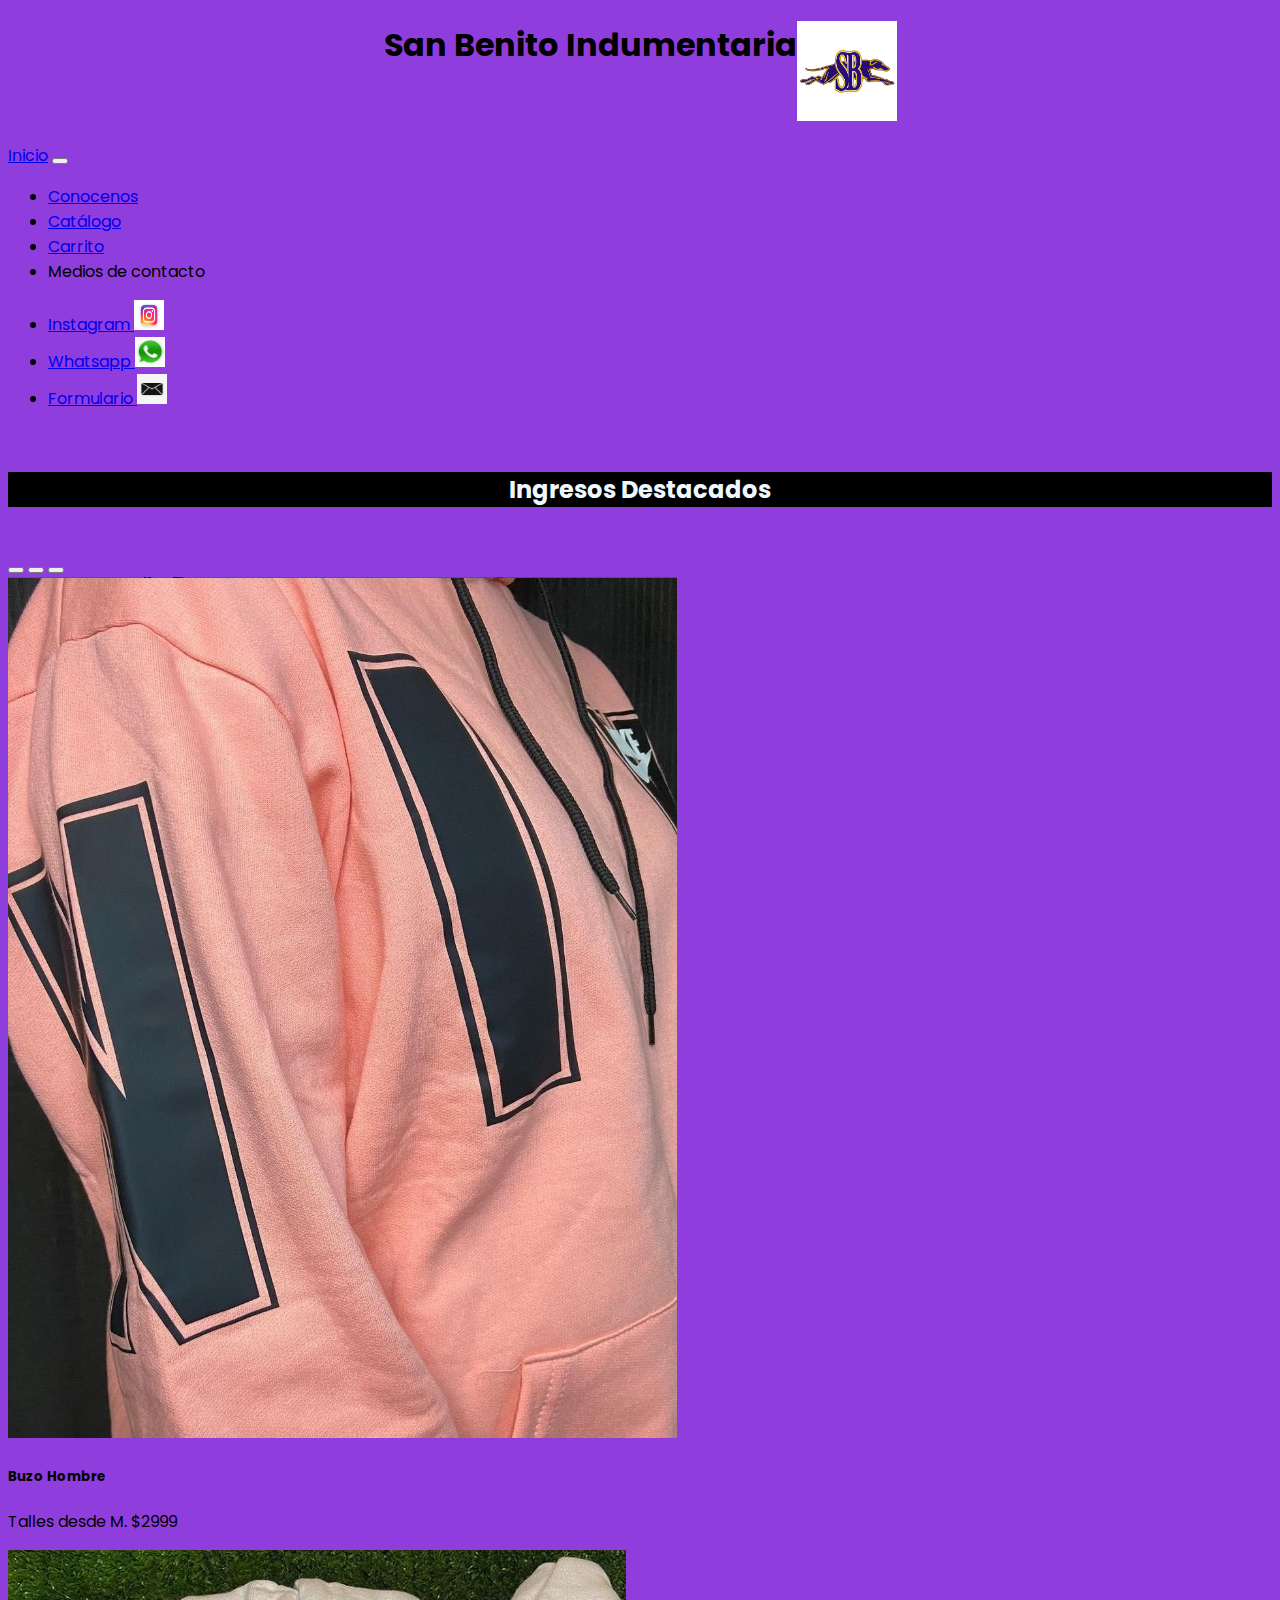
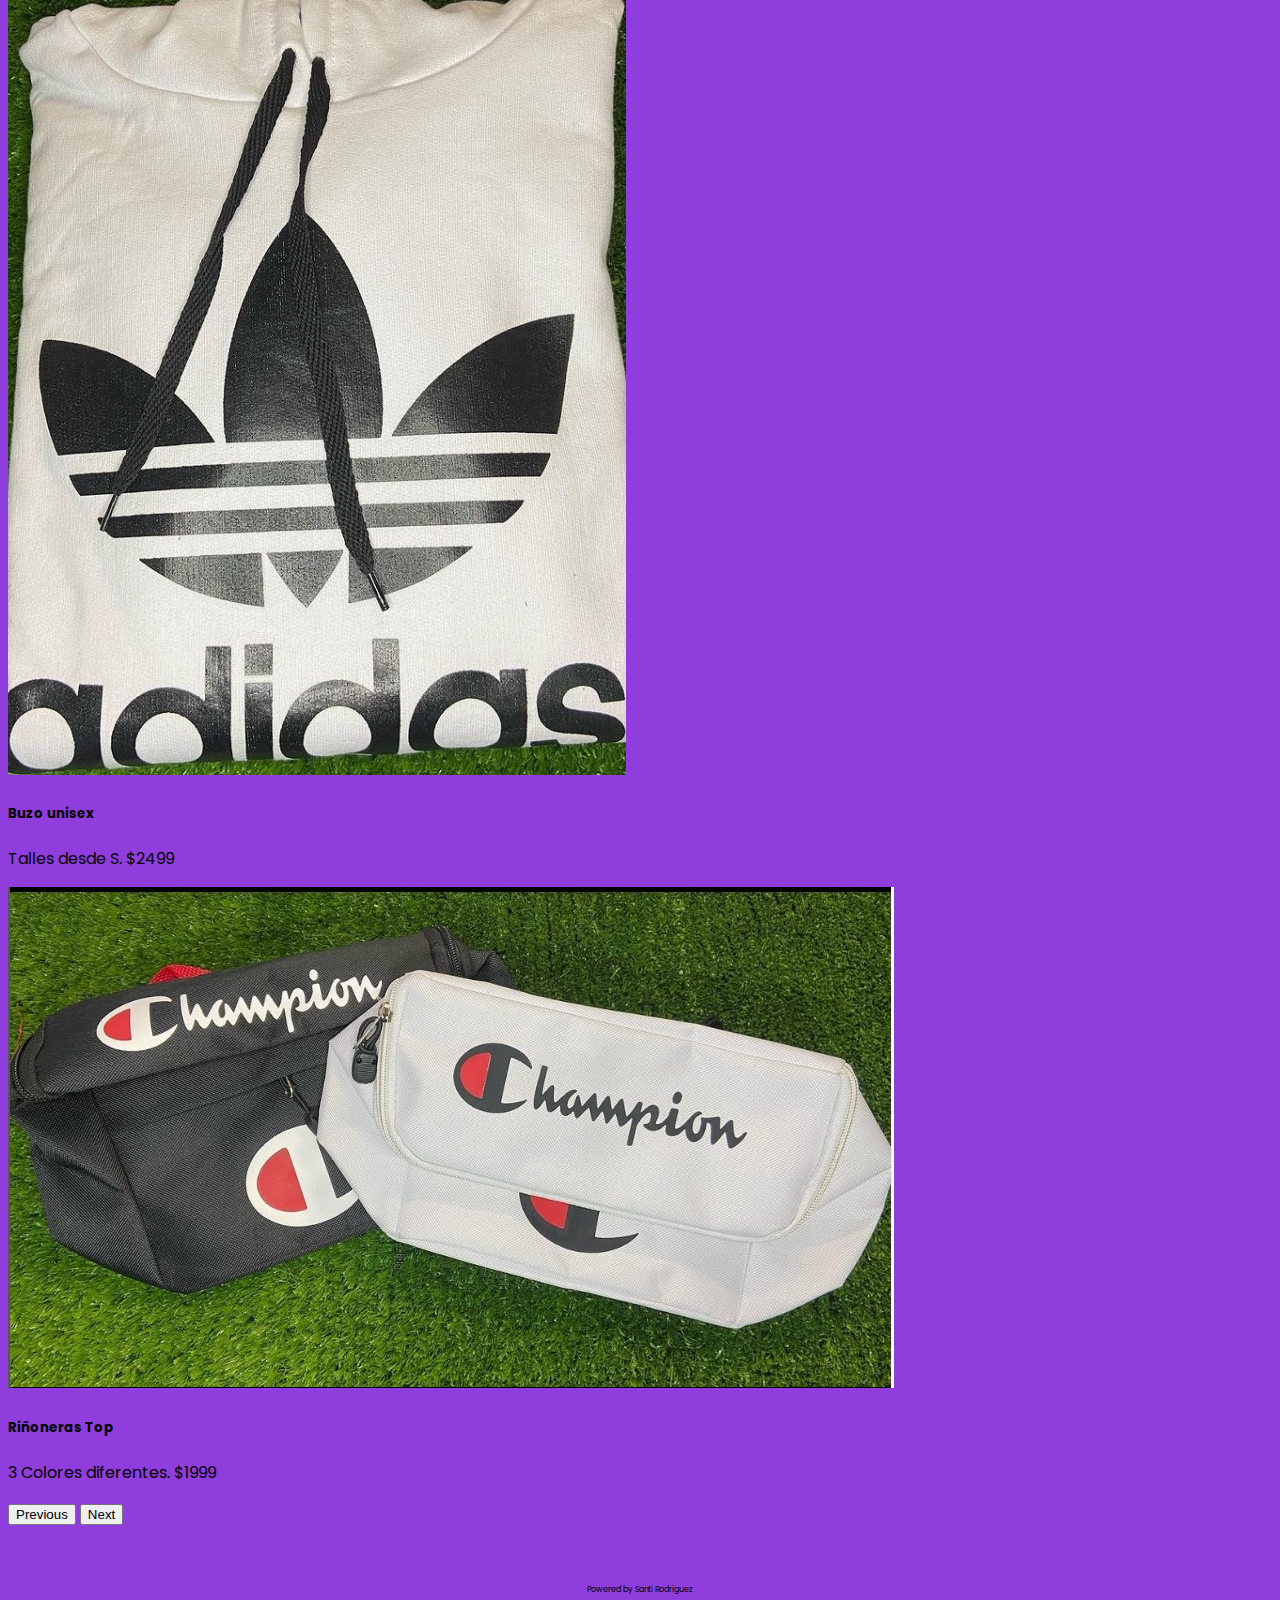
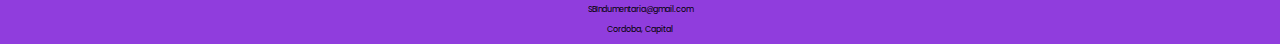
<file: index.html>
<!DOCTYPE html>
<html lang="en">
<head>
    <meta charset="UTF-8">
    <meta http-equiv="X-UA-Compatible" content="IE=edge">
    <meta name="viewport" content="width=device-width, initial-scale=1.0">
    <!-- CSS only -->
    <link href="https://cdn.jsdelivr.net/npm/bootstrap@5.2.0-beta1/dist/css/bootstrap.min.css" rel="stylesheet" integrity="sha384-0evHe/X+R7YkIZDRvuzKMRqM+OrBnVFBL6DOitfPri4tjfHxaWutUpFmBp4vmVor" crossorigin="anonymous">
    <!-- CSS personalizado -->
    <link rel="stylesheet" href="style.css">
    <title>San Benito Indumentaria</title>
</head>
<body class="Fondo_pantalla">
    <!--Comienza el header-->
    <header>
        <div class="container">
            <h1 class="Titulo__principal">
            San Benito Indumentaria
                <img src="./Img/Logo_1.jpeg" alt="LogoHeader" class="LogoHeader">
            </h1>
            <nav class="navbar navbar-expand-lg navbar-light bg-primary bg-gradient fw-bold">
                <div class="container-fluid">
                    <a class="navbar-brand" href="./index.html">Inicio</a>
                    <button class="navbar-toggler" type="button" data-bs-toggle="collapse" data-bs-target="#navbarNavDropdown" aria-controls="navbarNavDropdown" aria-expanded="false" aria-label="Toggle navigation">
                        <span class="navbar-toggler-icon"></span>
                    </button>
                    <div class="collapse navbar-collapse" id="navbarNavDropdown">
                        <ul class="navbar-nav">
                            <li class="nav-item">
                                <a class="nav-link active" aria-current="page" href="./Pagina/Nosotros.html">Conocenos</a>
                            </li>
                            <li class="nav-item">
                                <a class="nav-link" href="./Pagina/Catalogo.html">Catálogo</a>
                            </li>
                            <li class="nav-item">
                                <a class="nav-link" href="./Pagina/Carrito.html">Carrito</a>
                            </li>
                            <li class="nav-item dropdown">
                            <a class="nav-link dropdown-toggle" id="navbarDropdownMenuLink" role="button" data-bs-toggle="dropdown" aria-expanded="false"> Medios de contacto</a>
                        </ul>
                            <ul class="dropdown-menu" aria-labelledby="navbarDropdownMenuLink">
                                <li><a class="dropdown-item" href="https://www.instagram.com/sanbenito.ind/" target="_blank">Instagram <img src="./Img/Logo_instagram.jpg" alt="Insta" class="img_redes"></a></li>
                                <li><a class="dropdown-item" href="https://chat.whatsapp.com/K0ovYGRBgEeAkn2EXuF6Uh" target="_blank">Whatsapp <img src="./Img/logo_whatsapp.JPG" alt="Whatsapp" class="img_redes"></a></li>
                                <li><a class="dropdown-item" href="./Pagina/Contacto.html">Formulario <img src="/Img/Logo_Correo.jpg" alt="Formulario" class="img_redes"></a></li>
                            </ul>
                    </div>
                </div>
            </nav>
        </div>
    </header>
    <!-- Fin de header -->
    <br>
    <!-- Comienza el Main -->
    <main class="container">
        <h2 class="Subtitulos__main">
            Ingresos Destacados
        </h2>
        <br>
        <div id="carouselExampleCaptions" class="carousel slide" data-bs-ride="false">
            <div class="carousel-indicators">
              <button type="button" data-bs-target="#carouselExampleCaptions" data-bs-slide-to="0" class="active" aria-current="true" aria-label="Slide 1"></button>
              <button type="button" data-bs-target="#carouselExampleCaptions" data-bs-slide-to="1" aria-label="Slide 2"></button>
              <button type="button" data-bs-target="#carouselExampleCaptions" data-bs-slide-to="2" aria-label="Slide 3"></button>
            </div>
            <div class="carousel-inner">
              <div class="carousel-item active">
                <img src="./Img/Buzo_1.jpg" class="d-block w-100 h-100" alt="Buzo">
                <div class="carousel-caption d-none d-md-block">
                  <h5>Buzo Hombre </h5>
                  <p>Talles desde M. $2999</p>
                </div>
              </div>
              <div class="carousel-item">
                <img src="./Img/Buzo_2.jpg" class="d-block w-100 h-100" alt="Buzo">
                <div class="carousel-caption d-none d-md-block">
                  <h5>Buzo unisex</h5>
                  <p>Talles desde S. $2499</p>
                </div>
              </div>
              <div class="carousel-item">
                <img src="./Img/Rinionera_1.jpg" class="d-block w-100 h-100" alt="Rinionera">
                <div class="carousel-caption d-none d-md-block">
                  <h5>Riñoneras Top</h5>
                  <p>3 Colores diferentes. $1999</p>
                </div>
              </div>
            </div>
            <button class="carousel-control-prev" type="button" data-bs-target="#carouselExampleCaptions" data-bs-slide="prev">
              <span class="carousel-control-prev-icon" aria-hidden="true"></span>
              <span class="visually-hidden">Previous</span>
            </button>
            <button class="carousel-control-next" type="button" data-bs-target="#carouselExampleCaptions" data-bs-slide="next">
              <span class="carousel-control-next-icon" aria-hidden="true"></span>
              <span class="visually-hidden">Next</span>
            </button>
          </div>
    </main>
    <!-- Termina el Main -->

    <!-- Comienza footer -->
    <footer>
        <br><br>
        <div class="container pt-10 bg-black text-light fw-bold pb-2">
            <p class="footer">Powered by Santi Rodriguez</p>
            <p class="footer">SBIndumentaria@gmail.com</p>
            <p class="footer">Cordoba, Capital</p>
        </div>
    </footer>
    <!-- Termina Footer -->
    <!-- JavaScript Bundle with Popper -->
    <script src="https://cdn.jsdelivr.net/npm/bootstrap@5.2.0-beta1/dist/js/bootstrap.bundle.min.js" integrity="sha384-pprn3073KE6tl6bjs2QrFaJGz5/SUsLqktiwsUTF55Jfv3qYSDhgCecCxMW52nD2" crossorigin="anonymous">
    </script>
</body>
</html>
</file>
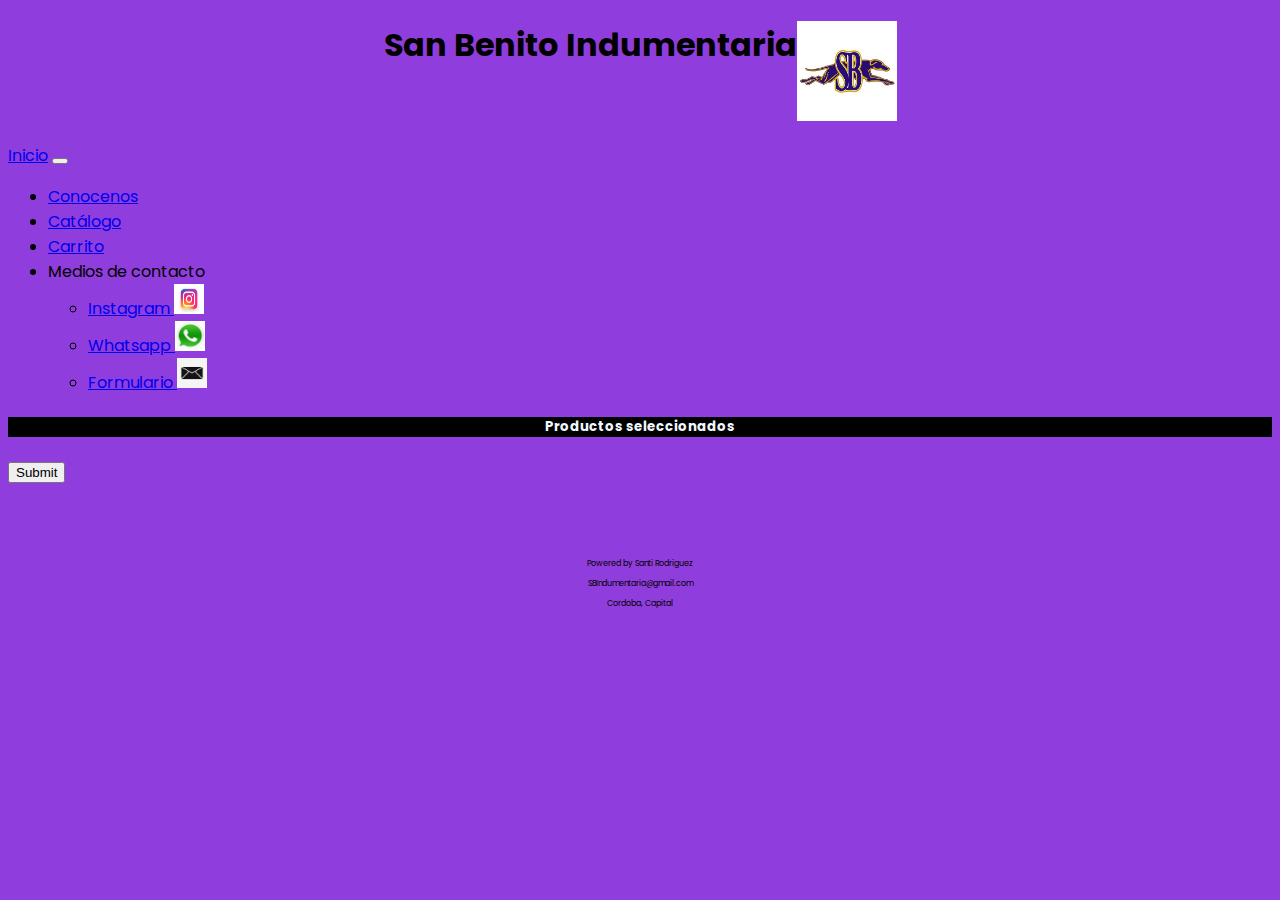
<file: Pagina/Carrito.html>
<!DOCTYPE html>
<html lang="en">
<head>
    <meta charset="UTF-8">
    <meta http-equiv="X-UA-Compatible" content="IE=edge">
    <meta name="viewport" content="width=device-width, initial-scale=1.0">
    <!-- CSS only -->
    <link href="https://cdn.jsdelivr.net/npm/bootstrap@5.2.0-beta1/dist/css/bootstrap.min.css" rel="stylesheet" integrity="sha384-0evHe/X+R7YkIZDRvuzKMRqM+OrBnVFBL6DOitfPri4tjfHxaWutUpFmBp4vmVor" crossorigin="anonymous">
    <!-- CSS personalizado -->
    <link rel="stylesheet" href="../style.css">    
    <title>Carrito</title>
</head>
<body class="Fondo_pantalla">
<!--Comienza el header-->
    <header>
        <div class="container">
            <h1 class="Titulo__principal">
                San Benito Indumentaria
                <img src="../Img/Logo_1.jpeg" alt="LogoHeader" class="LogoHeader">
            </h1>
            <nav class="navbar navbar-expand-lg navbar-light bg-primary bg-gradient fw-bold">
                <div class="container-fluid">
                    <a class="navbar-brand" href="../index.html">Inicio</a>
                    <button class="navbar-toggler" type="button" data-bs-toggle="collapse" data-bs-target="#navbarNavDropdown" aria-controls="navbarNavDropdown" aria-expanded="false" aria-label="Toggle navigation">
                        <span class="navbar-toggler-icon"></span>
                    </button>
                    <div class="collapse navbar-collapse" id="navbarNavDropdown">
                        <ul class="navbar-nav">
                        <li class="nav-item">
                            <a class="nav-link active" aria-current="page" href="../Pagina/Nosotros.html">Conocenos</a>
                        </li>
                        <li class="nav-item">
                            <a class="nav-link" href="../Pagina/Catalogo.html">Catálogo</a>
                        </li>
                        <li class="nav-item">
                            <a class="nav-link" href="../Pagina/Carrito.html">Carrito</a>
                        </li>
                        <li class="nav-item dropdown">
                            <a class="nav-link dropdown-toggle" id="navbarDropdownMenuLink" role="button" data-bs-toggle="dropdown" aria-expanded="false">
                            Medios de contacto
                            </a>
                            <ul class="dropdown-menu" aria-labelledby="navbarDropdownMenuLink">
                            <li><a class="dropdown-item" href="https://www.instagram.com/sanbenito.ind/" target="_blank">Instagram <img src="../Img/Logo_instagram.jpg" alt="Insta" class="img_redes"></a></li>
                            <li><a class="dropdown-item" href="https://chat.whatsapp.com/K0ovYGRBgEeAkn2EXuF6Uh" target="_blank">Whatsapp <img src="../Img/logo_whatsapp.JPG" alt="Whatsapp" class="img_redes"></a></li>
                            <li><a class="dropdown-item" href="../Pagina/Contacto.html">Formulario <img src="/Img/Logo_Correo.jpg" alt="Formulario" class="img_redes"></a></li>
                            </ul>
                        </li>
                        </ul>
                    </div>
                </div>
            </nav>
        </div>
    </header>
    <main class="container">
    <h5 class= " Subtitulos__main">
        Productos seleccionados
    </h5>
    <div>
        <p>
            <input type="submit" id="">
        </p>
    </div>   
    </main>
    <footer>
        <br><br>
        <div class="container pt-10 bg-black text-light fw-bold pb-2">
            <p class="footer">Powered by Santi Rodriguez</p>
            <p class="footer">SBIndumentaria@gmail.com</p>
            <p class="footer">Cordoba, Capital</p>
        </div> 
    </footer>
        <!-- JavaScript Bundle with Popper -->
        <script src="https://cdn.jsdelivr.net/npm/bootstrap@5.2.0-beta1/dist/js/bootstrap.bundle.min.js" integrity="sha384-pprn3073KE6tl6bjs2QrFaJGz5/SUsLqktiwsUTF55Jfv3qYSDhgCecCxMW52nD2" crossorigin="anonymous">
        </script>
</body>
</html>
</file>
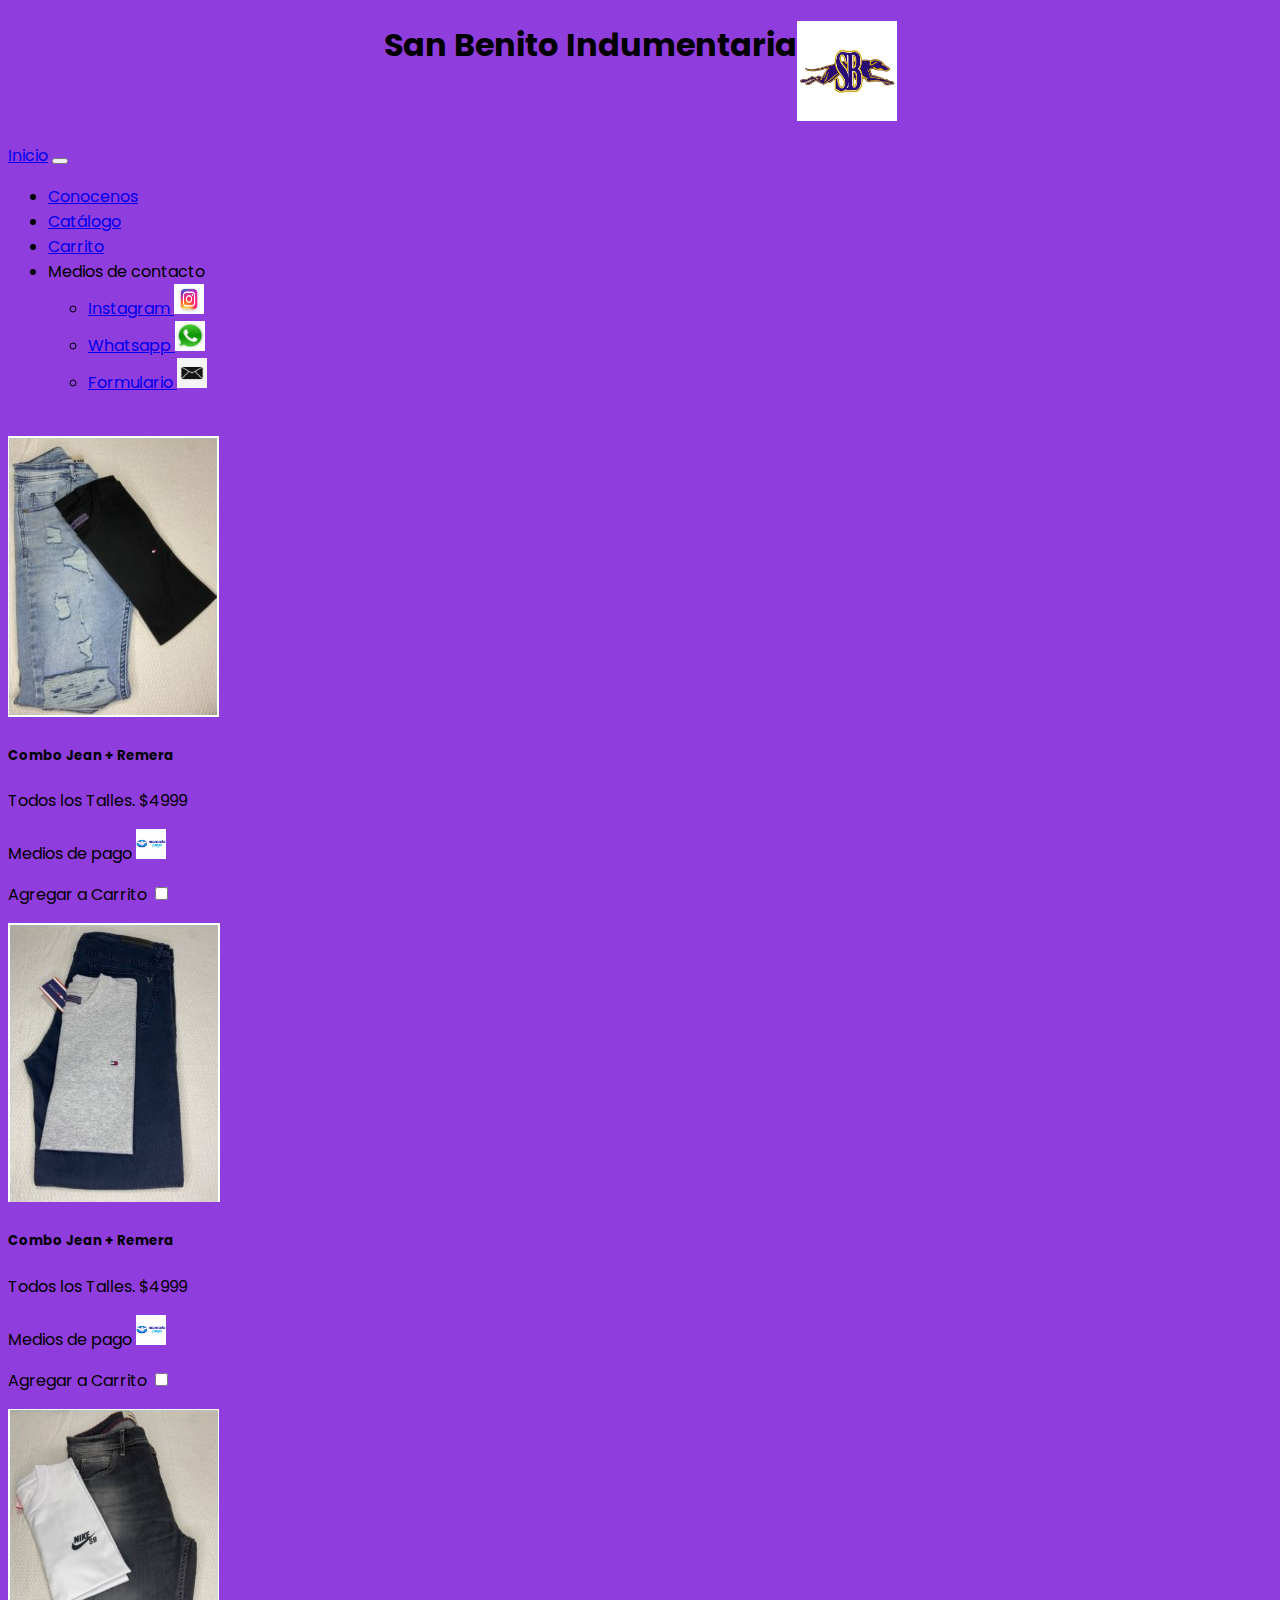
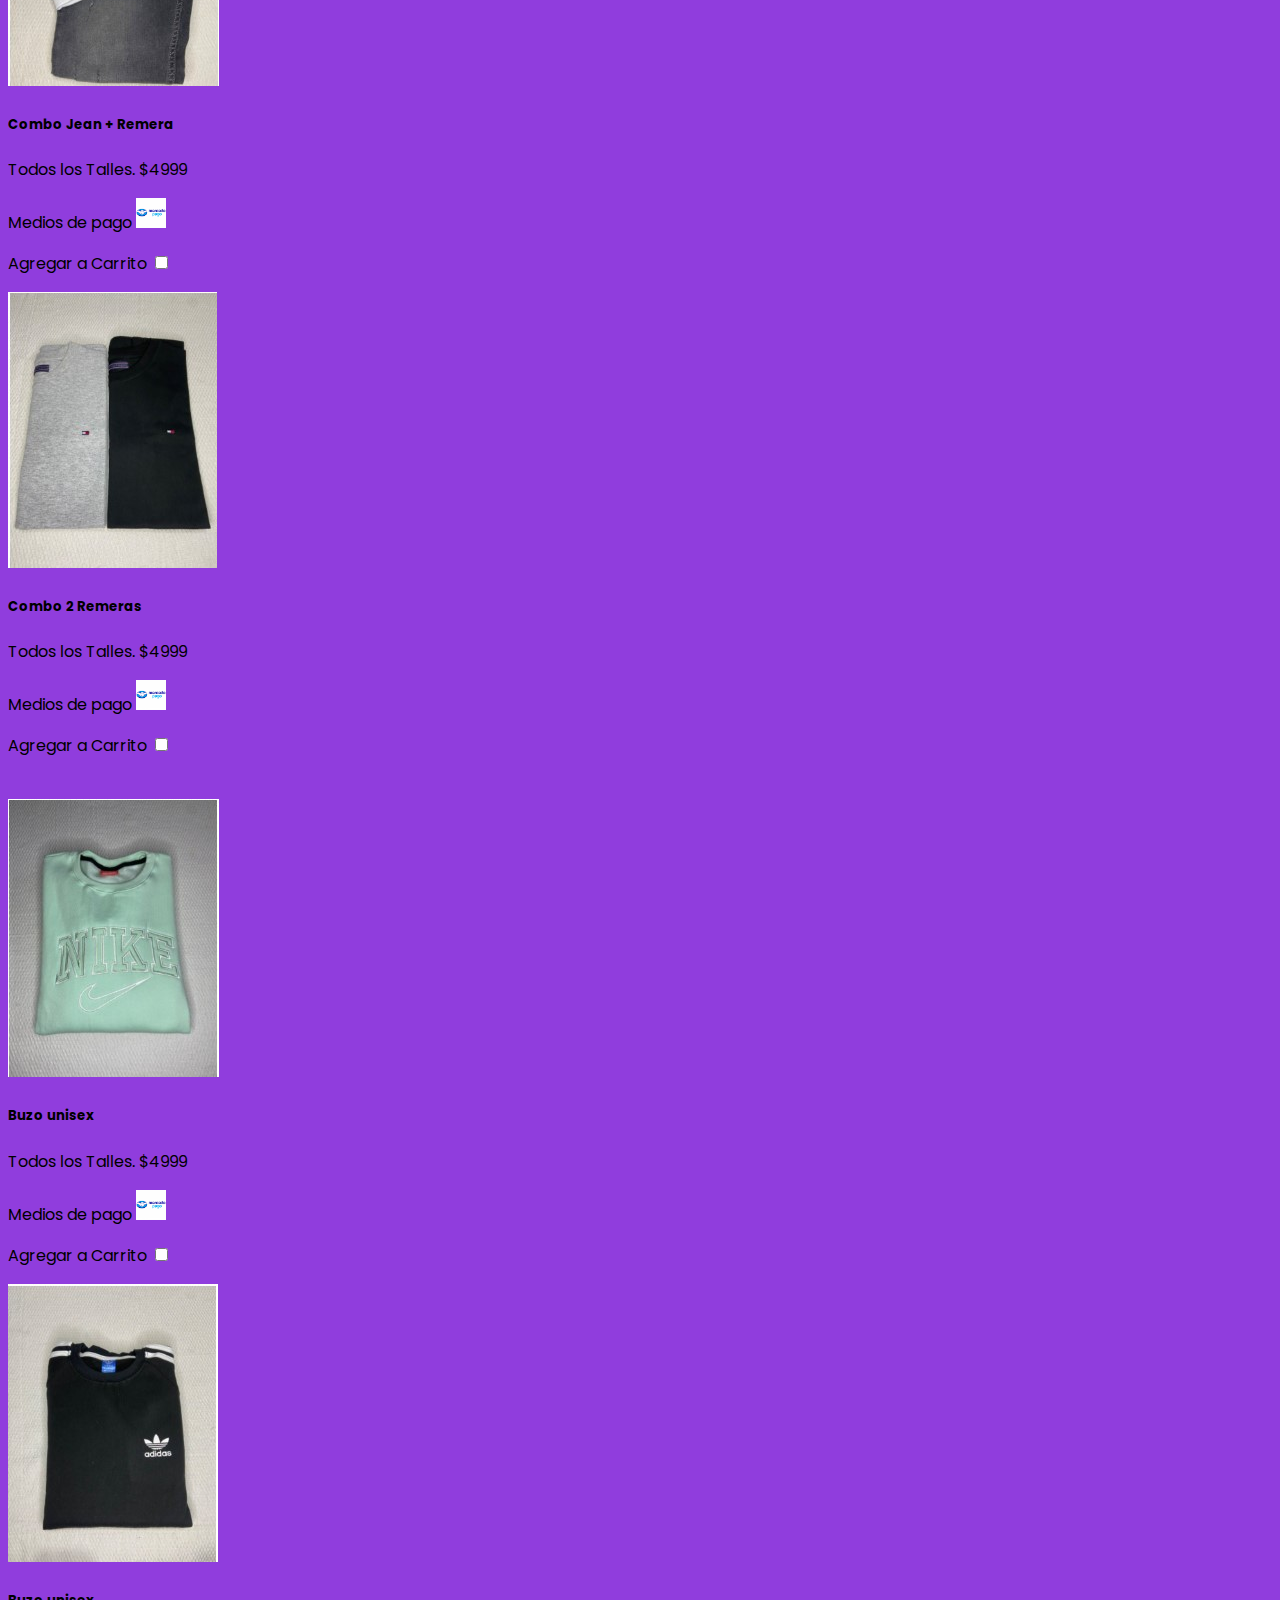
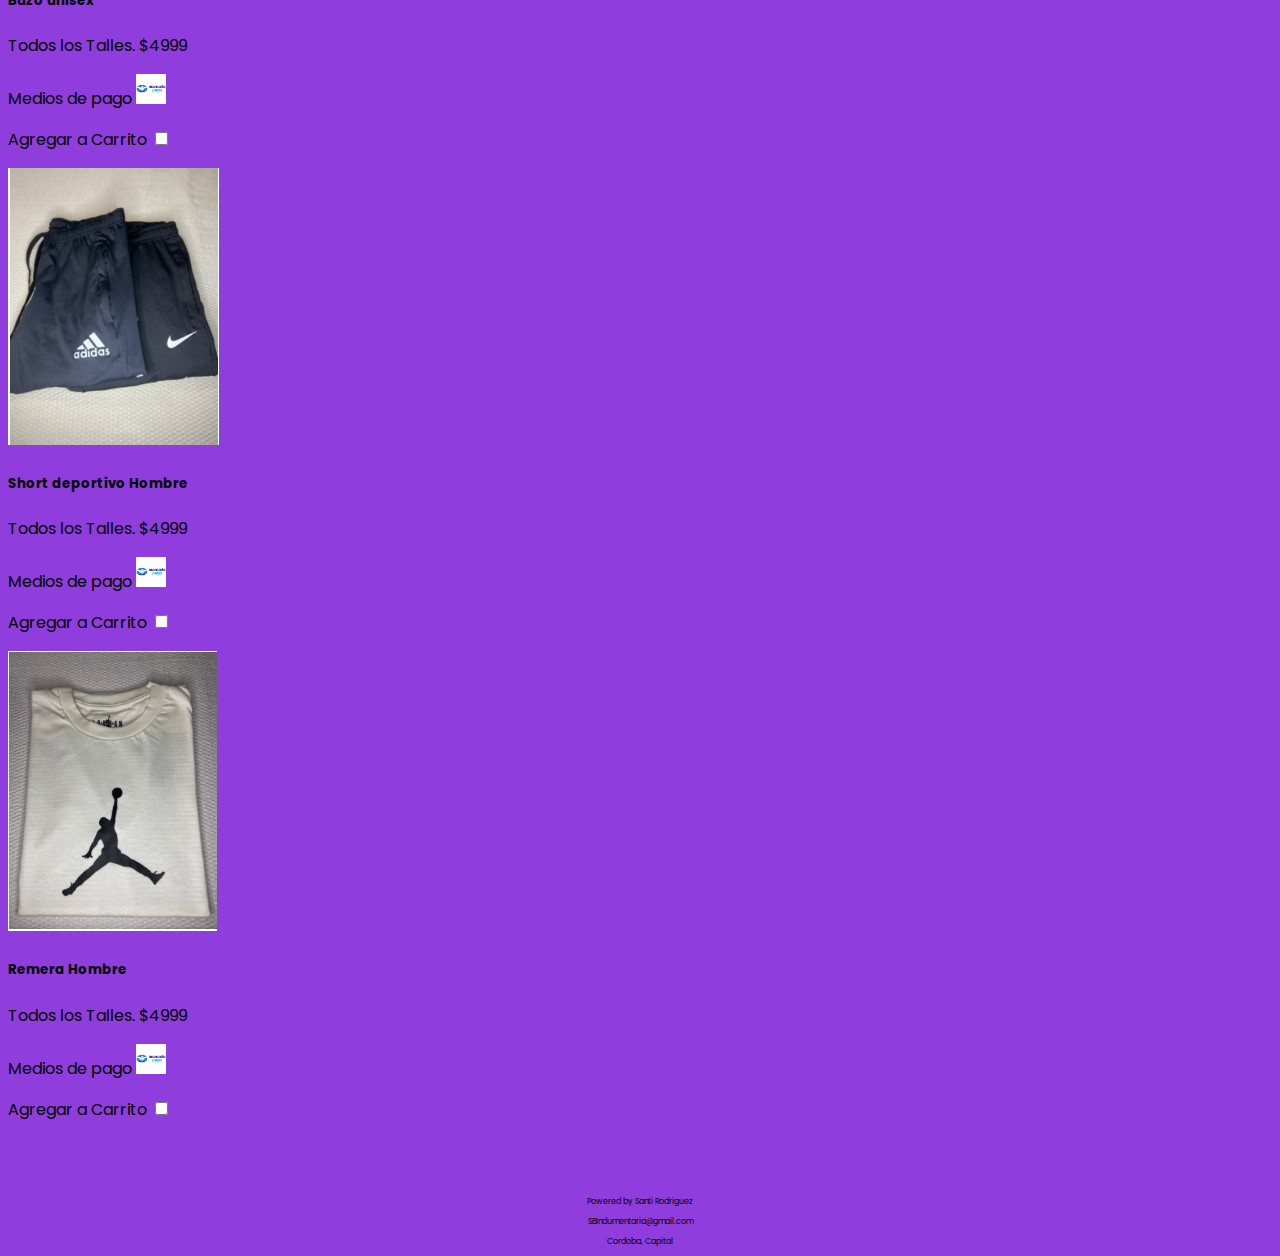
<file: Pagina/Catalogo.html>
<!DOCTYPE html>
<html lang="en">
<head>
    <meta charset="UTF-8">
    <meta http-equiv="X-UA-Compatible" content="IE=edge">
    <meta name="viewport" content="width=device-width, initial-scale=1.0">
    <!-- CSS only -->
    <link href="https://cdn.jsdelivr.net/npm/bootstrap@5.2.0-beta1/dist/css/bootstrap.min.css" rel="stylesheet" integrity="sha384-0evHe/X+R7YkIZDRvuzKMRqM+OrBnVFBL6DOitfPri4tjfHxaWutUpFmBp4vmVor" crossorigin="anonymous">
    <!-- CSS personalizado -->
    <link rel="stylesheet" href="../style.css">    
    <title>Catalogo</title>
</head>
<body class="Fondo_pantalla">
<!--Comienza el header-->
    <header>
        <div class="container">
            <h1 class="Titulo__principal">
                San Benito Indumentaria
                <img src="../Img/Logo_1.jpeg" alt="LogoHeader" class="LogoHeader">
            </h1>
            <nav class="navbar navbar-expand-lg navbar-light bg-primary bg-gradient fw-bold">
                <div class="container-fluid">
                    <a class="navbar-brand" href="../index.html">Inicio</a>
                      <button class="navbar-toggler" type="button" data-bs-toggle="collapse" data-bs-target="#navbarNavDropdown" aria-controls="navbarNavDropdown" aria-expanded="false" aria-label="Toggle navigation">
                        <span class="navbar-toggler-icon"></span>
                      </button>
                    <div class="collapse navbar-collapse" id="navbarNavDropdown">
                        <ul class="navbar-nav">
                          <li class="nav-item">
                            <a class="nav-link active" aria-current="page" href="../Pagina/Nosotros.html">Conocenos</a>
                          </li>
                          <li class="nav-item">
                            <a class="nav-link" href="../Pagina/Catalogo.html">Catálogo</a>
                          </li>
                          <li class="nav-item">
                            <a class="nav-link" href="../Pagina/Carrito.html">Carrito</a>
                          </li>
                          <li class="nav-item dropdown">
                            <a class="nav-link dropdown-toggle" id="navbarDropdownMenuLink" role="button" data-bs-toggle="dropdown" aria-expanded="false">
                              Medios de contacto
                            </a>
                            <ul class="dropdown-menu" aria-labelledby="navbarDropdownMenuLink">
                              <li><a class="dropdown-item" href="https://www.instagram.com/sanbenito.ind/" target="_blank">Instagram <img src="../Img/Logo_instagram.jpg" alt="Insta" class="img_redes"></a></li>
                              <li><a class="dropdown-item" href="https://chat.whatsapp.com/K0ovYGRBgEeAkn2EXuF6Uh" target="_blank">Whatsapp <img src="../Img/logo_whatsapp.JPG" alt="Whatsapp" class="img_redes"></a></li>
                              <li><a class="dropdown-item" href="../Pagina/Contacto.html">Formulario <img src="/Img/Logo_Correo.jpg" alt="Formulario" class="img_redes"></a></li>
                            </ul>
                          </li>
                        </ul>
                    </div>
                </div>
            </nav>
        </div>
            </header>
        <main>
            <br>
            <div class="container">
            <div class="row row-cols-1 row-cols-md-2 g-4">
                <div class="col">
                  <div class="card bg-black text-light fw-bold">
                    <img src="../Img/Combo_3.jpg" class="card-img-top h-25 w-25" alt="...">
                    <div class="card-body">
                      <h5 class="card-title">Combo Jean + Remera</h5>
                      <p class="card-text"> Todos los Talles. $4999</p>
                      <p class="card-text">Medios de pago <img class="img_redes" src="../Img/Logo_mercadopago.png" alt=""></p>
                      <p>Agregar a Carrito <input type="checkbox"> </p>
                    </div>
                  </div>
                </div>
                <div class="col">
                  <div class="card bg-black text-light fw-bold">
                    <img src="../Img/Combo_1.jpg" class="card-img-top h-25 w-25" alt="...">
                    <div class="card-body">
                      <h5 class="card-title">Combo Jean + Remera</h5>
                      <p class="card-text"> Todos los Talles. $4999</p>
                      <p class="card-text">Medios de pago <img class="img_redes" src="../Img/Logo_mercadopago.png" alt=""></p>
                      <p>Agregar a Carrito <input type="checkbox"> </p>
                    </div>
                  </div>
                </div>
                <div class="col">
                  <div class="card bg-black text-light fw-bold">
                    <img src="../Img/Combo_2.jpg" class="card-img-top h-25 w-25" alt="...">
                    <div class="card-body">
                      <h5 class="card-title">Combo Jean + Remera </h5>
                      <p class="card-text"> Todos los Talles. $4999</p>
                      <p class="card-text">Medios de pago <img class="img_redes" src="../Img/Logo_mercadopago.png" alt=""></p>
                      <p>Agregar a Carrito <input type="checkbox"> </p>
                    </div>
                  </div>
                </div>
                <div class="col">
                  <div class="card bg-black text-light fw-bold">
                    <img src="../Img/Combo_4.jpg" class="card-img-top h-25 w-25" alt="...">
                    <div class="card-body">
                      <h5 class="card-title">Combo 2 Remeras</h5>
                        <p class="card-text"> Todos los Talles. $4999</p>
                      <p class="card-text">Medios de pago <img class="img_redes" src="../Img/Logo_mercadopago.png" alt=""></p>
                      <p>Agregar a Carrito <input type="checkbox"> </p>
                    </div>
                  </div>
                </div>
              </div>
              <br>
              <div class="row row-cols-1 row-cols-md-2 g-4">
                <div class="col">
                  <div class="card bg-black text-light fw-bold">
                    <img src="../Img/Buzo_3.jpg" class="card-img-top h-25 w-25" alt="...">
                    <div class="card-body">
                      <h5 class="card-title">Buzo unisex</h5>
                        <p class="card-text"> Todos los Talles. $4999</p>
                      <p class="card-text">Medios de pago <img class="img_redes" src="../Img/Logo_mercadopago.png" alt=""></p>
                      <p>Agregar a Carrito <input type="checkbox"> </p>
                    </div>
                  </div>
                </div>
                <div class="col">
                  <div class="card bg-black text-light fw-bold">
                    <img src="../Img/Buzo_4.jpg" class="card-img-top h-25 w-25" alt="...">
                    <div class="card-body">
                      <h5 class="card-title">Buzo unisex</h5>
                        <p class="card-text"> Todos los Talles. $4999</p>
                      <p class="card-text">Medios de pago <img class="img_redes" src="../Img/Logo_mercadopago.png" alt=""></p>
                      <p>Agregar a Carrito <input type="checkbox"> </p>
                    </div>
                  </div>
                </div>
                <div class="col">
                  <div class="card bg-black text-light fw-bold">
                    <img src="../Img/Short_1.jpg" class="card-img-top h-25 w-25" alt="...">
                    <div class="card-body">
                      <h5 class="card-title">Short deportivo Hombre</h5>
                      <p class="card-text"> Todos los Talles. $4999</p>
                      <p class="card-text">Medios de pago <img class="img_redes" src="../Img/Logo_mercadopago.png" alt=""></p>
                      <p>Agregar a Carrito <input type="checkbox"> </p>
                    </div>
                  </div>
                </div>
                <div class="col">
                  <div class="card bg-black text-light fw-bold">
                    <img src="../Img/Remera_1.jpg" class="card-img-top h-25 w-25" alt="...">
                    <div class="card-body">
                      <h5 class="card-title">Remera Hombre</h5>
                        <p class="card-text"> Todos los Talles. $4999</p>
                      <p class="card-text">Medios de pago <img class="img_redes" src="../Img/Logo_mercadopago.png" alt=""></p>
                      <p>Agregar a Carrito <input type="checkbox"> </p>
                    </div>
                  </div>
                </div>
              </div>
            </div>
        </main>
        <footer>
            <br><br>
            <div class="container pt-10 bg-black text-light fw-bold pb-2">
                <p class="footer">Powered by Santi Rodriguez</p>
                <p class="footer">SBIndumentaria@gmail.com</p>
                <p class="footer">Cordoba, Capital</p>
            </div>
        </footer>
        <!-- JavaScript Bundle with Popper -->
        <script src="https://cdn.jsdelivr.net/npm/bootstrap@5.2.0-beta1/dist/js/bootstrap.bundle.min.js" integrity="sha384-pprn3073KE6tl6bjs2QrFaJGz5/SUsLqktiwsUTF55Jfv3qYSDhgCecCxMW52nD2" crossorigin="anonymous">
        </script>
</body>
</html>
</file>
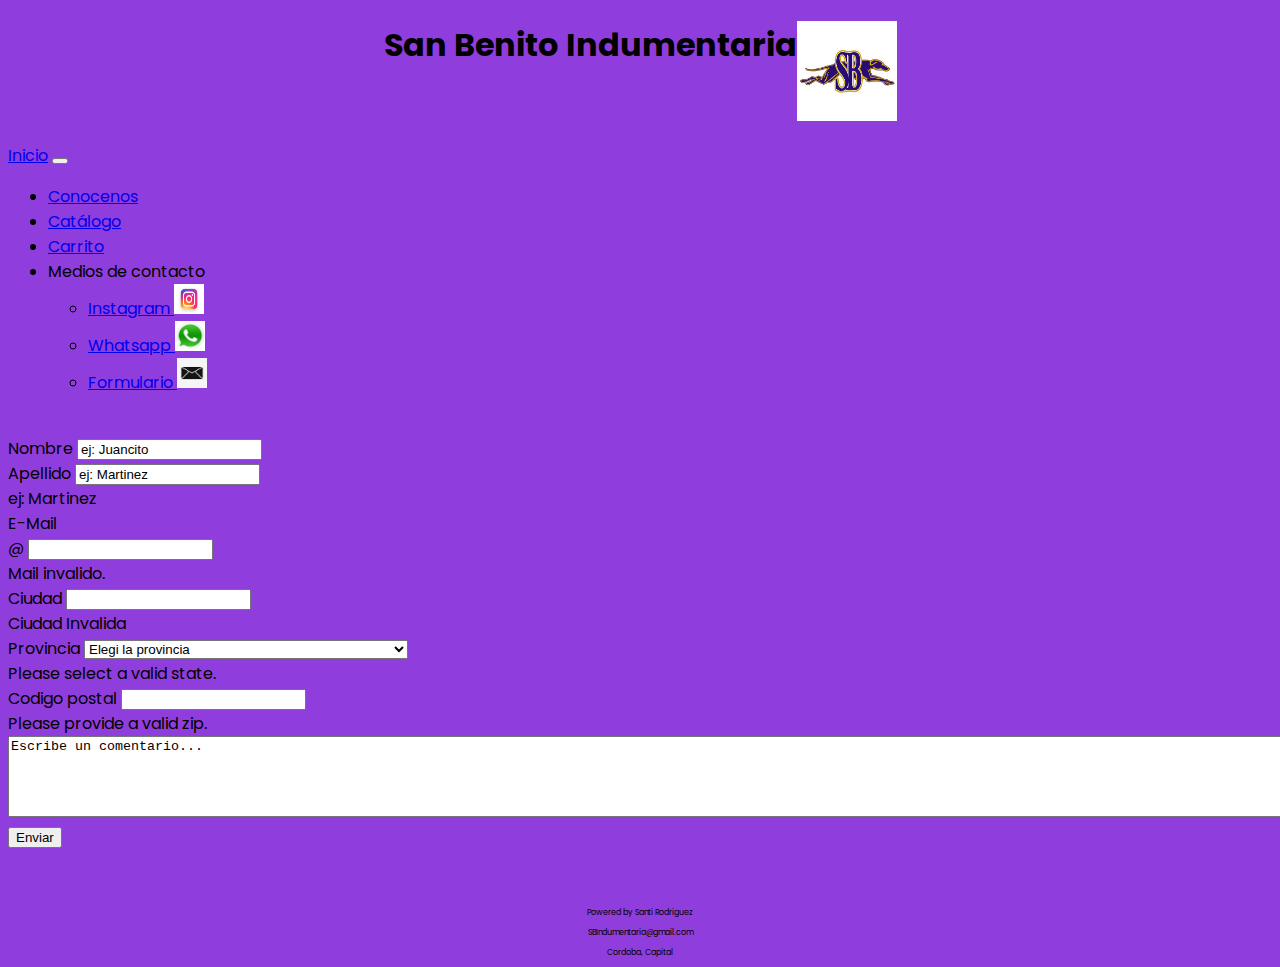
<file: Pagina/Contacto.html>
<!DOCTYPE html>
<html lang="en">
<head>
    <meta charset="UTF-8">
    <meta http-equiv="X-UA-Compatible" content="IE=edge">
    <meta name="viewport" content="width=device-width, initial-scale=1.0">
    <!-- CSS only -->
    <link href="https://cdn.jsdelivr.net/npm/bootstrap@5.2.0-beta1/dist/css/bootstrap.min.css" rel="stylesheet" integrity="sha384-0evHe/X+R7YkIZDRvuzKMRqM+OrBnVFBL6DOitfPri4tjfHxaWutUpFmBp4vmVor" crossorigin="anonymous">
    <!-- CSS personalizado -->
    <link rel="stylesheet" href="../style.css">    
    <title>Contacto</title>
</head>
<body class="Fondo_pantalla">
        <!--Comienza el header-->
    <header>
        <div class="container">
            <h1 class="Titulo__principal">
                San Benito Indumentaria
                <img src="../Img/Logo_1.jpeg" alt="LogoHeader" class="LogoHeader">
            </h1>
            <nav class="navbar navbar-expand-lg navbar-light bg-primary bg-gradient fw-bold">
                <div class="container-fluid">
                    <a class="navbar-brand" href="../index.html">Inicio</a>
                      <button class="navbar-toggler" type="button" data-bs-toggle="collapse" data-bs-target="#navbarNavDropdown" aria-controls="navbarNavDropdown" aria-expanded="false" aria-label="Toggle navigation">
                        <span class="navbar-toggler-icon"></span>
                      </button>
                    <div class="collapse navbar-collapse" id="navbarNavDropdown">
                        <ul class="navbar-nav">
                          <li class="nav-item">
                            <a class="nav-link active" aria-current="page" href="../Pagina/Nosotros.html">Conocenos</a>
                          </li>
                          <li class="nav-item">
                            <a class="nav-link" href="../Pagina/Catalogo.html">Catálogo</a>
                          </li>
                          <li class="nav-item">
                            <a class="nav-link" href="../Pagina/Carrito.html">Carrito</a>
                          </li>
                          <li class="nav-item dropdown">
                            <a class="nav-link dropdown-toggle" id="navbarDropdownMenuLink" role="button" data-bs-toggle="dropdown" aria-expanded="false">
                              Medios de contacto
                            </a>
                            <ul class="dropdown-menu" aria-labelledby="navbarDropdownMenuLink">
                              <li><a class="dropdown-item" href="https://www.instagram.com/sanbenito.ind/" target="_blank">Instagram <img src="../Img/Logo_instagram.jpg" alt="Insta" class="img_redes"></a></li>
                              <li><a class="dropdown-item" href="https://chat.whatsapp.com/K0ovYGRBgEeAkn2EXuF6Uh" target="_blank">Whatsapp <img src="../Img/logo_whatsapp.JPG" alt="Whatsapp" class="img_redes"></a></li>
                              <li><a class="dropdown-item" href="../Pagina/Contacto.html">Formulario <img src="/Img/Logo_Correo.jpg" alt="Formulario" class="img_redes"></a></li>
                            </ul>
                          </li>
                        </ul>
                    </div>
                </div>
            </nav>
        </div>
        </header>
        <main>
            <br>
            <div class="container">
                <form class="row g-3 needs-validation" novalidate>
                    <div class="col-md-4 position-relative">
                      <label for="validationTooltip01" class="form-label bg-black fw-bold text-light">Nombre</label>
                      <input type="text" class="form-control" id="validationTooltip01" value="ej: Juancito" required>
                      <div class="valid-tooltip">
                    
                      </div>
                    </div>
                    <div class="col-md-4 position-relative">
                      <label for="validationTooltip02" class="form-label bg-black fw-bold text-light">Apellido</label>
                      <input type="text" class="form-control" id="validationTooltip02" value="ej: Martinez" required>
                      <div class="valid-tooltip">
                        ej: Martinez
                      </div>
                    </div>
                    <div class="col-md-4 position-relative">
                      <label for="validationTooltipUsername" class="form-label bg-black fw-bold text-light">E-Mail </label>
                      <div class="input-group has-validation">
                        <span class="input-group-text" id="validationTooltipUsernamePrepend">@</span>
                        <input type="text" class="form-control" id="validationTooltipUsername" aria-describedby="validationTooltipUsernamePrepend" required>
                        <div class="invalid-tooltip">
                         Mail invalido.
                        </div>
                      </div>
                    </div>
                    <div class="col-md-6 position-relative">
                      <label for="validationTooltip03" class="form-label bg-black fw-bold text-light">Ciudad</label>
                      <input type="text" class="form-control" id="validationTooltip03" required>
                      <div class="invalid-tooltip">
                        Ciudad Invalida
                      </div>
                    </div>
                    <div class="col-md-3 position-relative">
                      <label for="validationTooltip04" class="form-label bg-black fw-bold text-light">Provincia</label>
                      <select class="form-select" id="validationTooltip04" required>
                        <option selected disabled value="">Elegi la provincia</option>
                        <option value=""> Buenos Aires</option>
                        <option value=""> Ciudad Autónoma de Buenos Aires</option>
                        <option value=""> Catamarca</option>
                        <option value=""> Chaco</option>
                        <option value=""> Chubut</option>
                        <option value=""> Córdoba</option>
                        <option value="">Corrientes</option>
                        <option value=""> Entre Ríos</option>
                        <option value="">Formosa</option>
                        <option value="">Jujuy</option>
                        <option value="">La Pampa</option>
                        <option value="">La Rioja</option>
                        <option value="">Mendoza</option>
                        <option value="">Misiones</option>
                        <option value="">Neuquén</option>
                        <option value="">Río Negro</option>
                        <option value="">Salta</option>
                        <option value="">San Juan</option>
                        <option value="">San Luis</option>
                        <option value="">Santa Cruz</option>
                        <option value="">Santa Fe</option>
                        <option value="">Tierra del Fuego, Antártida e Islas del Atlántico Sur</option>
                        <option value="">Tucumán</option>
                      </select>
                      <div class="invalid-tooltip">
                        Please select a valid state.
                      </div>
                    </div>
                    <div class="col-md-3 position-relative">
                      <label for="validationTooltip05" class="form-label bg-black fw-bold text-light">Codigo postal</label>
                      <input type="text" class="form-control" id="validationTooltip05" required>
                      <div class="invalid-tooltip">
                        Please provide a valid zip.
                      </div>
                    </div>
                    <div class="col-12">
                        <textarea name="Form" id="" cols="180" rows="5">Escribe un comentario...</textarea>
                    </div>
                    <div class="col-12">
                      <button class="btn btn-primary" type="submit">Enviar</button>
                    </div>
                  </form>
            </div>
    
        </main>
        <footer>
            <br><br>
            <div class="container pt-10 bg-black text-light fw-bold pb-2">
                <p class="footer">Powered by Santi Rodriguez</p>
                <p class="footer">SBIndumentaria@gmail.com</p>
                <p class="footer">Cordoba, Capital</p>
            </div>
        </footer>
        <!-- JavaScript Bundle with Popper -->
        <script src="https://cdn.jsdelivr.net/npm/bootstrap@5.2.0-beta1/dist/js/bootstrap.bundle.min.js" integrity="sha384-pprn3073KE6tl6bjs2QrFaJGz5/SUsLqktiwsUTF55Jfv3qYSDhgCecCxMW52nD2" crossorigin="anonymous">
        </script>
</body>
</html>
</file>
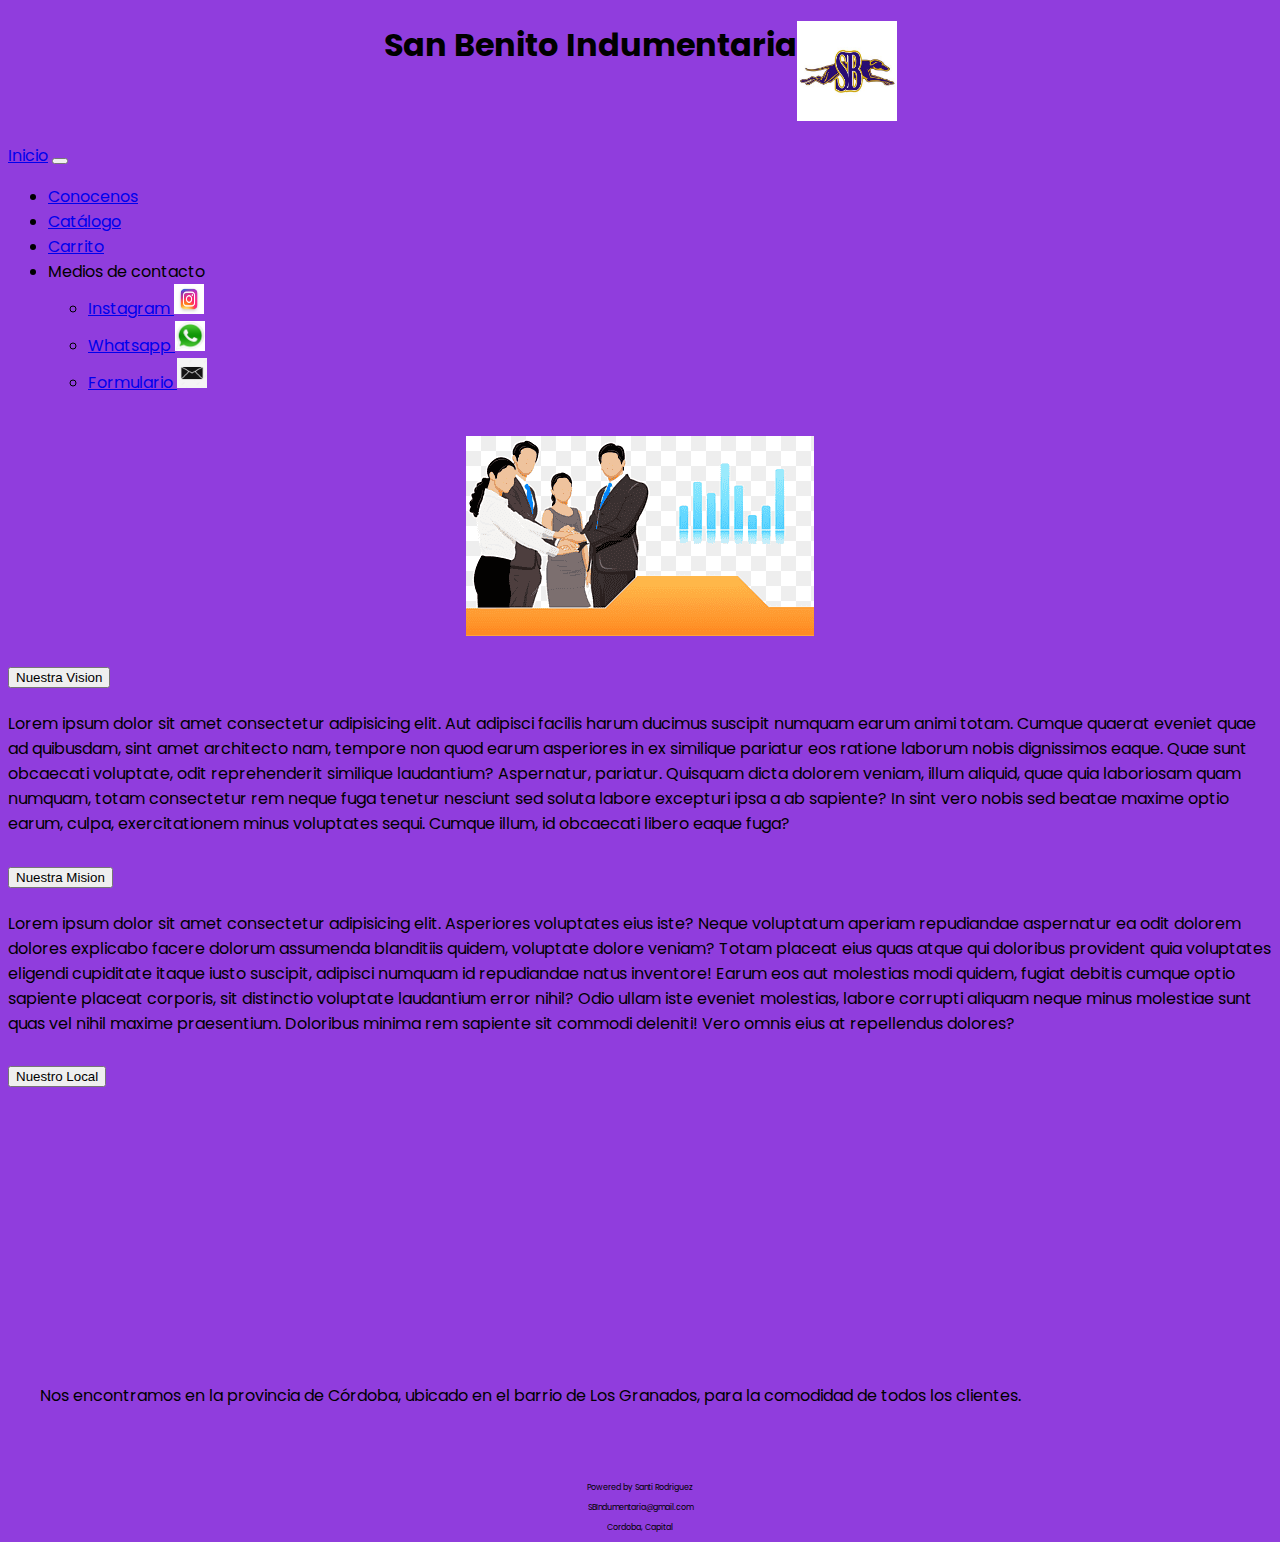
<file: Pagina/Nosotros.html>
<!DOCTYPE html>
<html lang="en">
<head>
    <meta charset="UTF-8">
    <meta http-equiv="X-UA-Compatible" content="IE=edge">
    <meta name="viewport" content="width=device-width, initial-scale=1.0">
    <!-- CSS only -->
    <link href="https://cdn.jsdelivr.net/npm/bootstrap@5.2.0-beta1/dist/css/bootstrap.min.css" rel="stylesheet" integrity="sha384-0evHe/X+R7YkIZDRvuzKMRqM+OrBnVFBL6DOitfPri4tjfHxaWutUpFmBp4vmVor" crossorigin="anonymous">
    <!-- CSS personalizado -->
    <link rel="stylesheet" href="../style.css">
    <title>Nosotros</title>
</head>
<body class="Fondo_pantalla">
<!--Comienza el header-->
<header>
    <div class="container">
        <h1 class="Titulo__principal">
            San Benito Indumentaria
            <img src="../Img/Logo_1.jpeg" alt="LogoHeader" class="LogoHeader">
        </h1>
        <nav class="navbar navbar-expand-lg navbar-light bg-primary bg-gradient fw-bold">
            <div class="container-fluid">
                <a class="navbar-brand" href="../index.html">Inicio</a>
                  <button class="navbar-toggler" type="button" data-bs-toggle="collapse" data-bs-target="#navbarNavDropdown" aria-controls="navbarNavDropdown" aria-expanded="false" aria-label="Toggle navigation">
                    <span class="navbar-toggler-icon"></span>
                  </button>
                <div class="collapse navbar-collapse" id="navbarNavDropdown">
                    <ul class="navbar-nav">
                      <li class="nav-item">
                        <a class="nav-link active" aria-current="page" href="../Pagina/Nosotros.html">Conocenos</a>
                      </li>
                      <li class="nav-item">
                        <a class="nav-link" href="../Pagina/Catalogo.html">Catálogo</a>
                      </li>
                      <li class="nav-item">
                        <a class="nav-link" href="../Pagina/Carrito.html">Carrito</a>
                      </li>
                      <li class="nav-item dropdown">
                        <a class="nav-link dropdown-toggle" id="navbarDropdownMenuLink" role="button" data-bs-toggle="dropdown" aria-expanded="false">
                          Medios de contacto
                        </a>
                        <ul class="dropdown-menu" aria-labelledby="navbarDropdownMenuLink">
                          <li><a class="dropdown-item" href="https://www.instagram.com/sanbenito.ind/" target="_blank">Instagram <img src="../Img/Logo_instagram.jpg" alt="Insta" class="img_redes"></a></li>
                          <li><a class="dropdown-item" href="https://chat.whatsapp.com/K0ovYGRBgEeAkn2EXuF6Uh" target="_blank">Whatsapp <img src="../Img/logo_whatsapp.JPG" alt="Whatsapp" class="img_redes"></a></li>
                          <li><a class="dropdown-item" href="../Pagina/Contacto.html">Formulario <img src="/Img/Logo_Correo.jpg" alt="Formulario" class="img_redes"></a></li>
                        </ul>
                      </li>
                    </ul>
                </div>
            </div>
        </nav>
    </div>
</header>
        <main class="container">
            <br>
            <div class="Imagen_contactos">
            <img src="../Img/Imagen_contactos.png" alt="">
            </div>
            <div class="accordion accordion-flush pt-lg-5 " id="accordionFlushExample">
                <div class="accordion-item bg-black bg-gradient text-light">
                  <h2 class="accordion-header" id="flush-headingOne">
                    <button class="accordion-button collapsed bg-primary bg-gradient fw-bold" type="button" data-bs-toggle="collapse" data-bs-target="#flush-collapseOne" aria-expanded="false" aria-controls="flush-collapseOne">
                      Nuestra Vision
                    </button>
                  </h2>
                  <div id="flush-collapseOne" class="accordion-collapse collapse" aria-labelledby="flush-headingOne" data-bs-parent="#accordionFlushExample">
                    <div class="accordion-body">Lorem ipsum dolor sit amet consectetur adipisicing elit. Aut adipisci facilis harum ducimus suscipit numquam earum animi totam. Cumque quaerat eveniet quae ad quibusdam, sint amet architecto nam, tempore non quod earum asperiores in ex similique pariatur eos ratione laborum nobis dignissimos eaque. Quae sunt obcaecati voluptate, odit reprehenderit similique laudantium? Aspernatur, pariatur. Quisquam dicta dolorem veniam, illum aliquid, quae quia laboriosam quam numquam, totam consectetur rem neque fuga tenetur nesciunt sed soluta labore excepturi ipsa a ab sapiente? In sint vero nobis sed beatae maxime optio earum, culpa, exercitationem minus voluptates sequi. Cumque illum, id obcaecati libero eaque fuga?</div>
                  </div>
                </div>
                <div class="accordion-item bg-black bg-gradient text-light">
                  <h2 class="accordion-header" id="flush-headingTwo">
                    <button class="accordion-button collapsed bg-primary bg-gradient fw-bold" type="button" data-bs-toggle="collapse" data-bs-target="#flush-collapseTwo" aria-expanded="false" aria-controls="flush-collapseTwo">
                      Nuestra Mision
                    </button>
                  </h2>
                  <div id="flush-collapseTwo" class="accordion-collapse collapse" aria-labelledby="flush-headingTwo" data-bs-parent="#accordionFlushExample">
                    <div class="accordion-body">Lorem ipsum dolor sit amet consectetur adipisicing elit. Asperiores voluptates eius iste? Neque voluptatum aperiam repudiandae aspernatur ea odit dolorem dolores explicabo facere dolorum assumenda blanditiis quidem, voluptate dolore veniam? Totam placeat eius quas atque qui doloribus provident quia voluptates eligendi cupiditate itaque iusto suscipit, adipisci numquam id repudiandae natus inventore! Earum eos aut molestias modi quidem, fugiat debitis cumque optio sapiente placeat corporis, sit distinctio voluptate laudantium error nihil? Odio ullam iste eveniet molestias, labore corrupti aliquam neque minus molestiae sunt quas vel nihil maxime praesentium. Doloribus minima rem sapiente sit commodi deleniti! Vero omnis eius at repellendus dolores?</div>
                  </div>
                </div>
                <div class="accordion-item bg-black bg-gradient text-light">
                  <h2 class="accordion-header" id="flush-headingThree">
                    <button class="accordion-button collapsed bg-primary bg-gradient fw-bold" type="button" data-bs-toggle="collapse" data-bs-target="#flush-collapseThree" aria-expanded="false" aria-controls="flush-collapseThree">
                      Nuestro Local
                    </button>
                  </h2>
                  <div id="flush-collapseThree" class="accordion-collapse collapse" aria-labelledby="flush-headingThree" data-bs-parent="#accordionFlushExample">
                    <div class="accordion-body d-flex justify-content-center"><iframe src="https://www.google.com/maps/embed?pb=!1m18!1m12!1m3!1d3404.5559925539833!2d-64.24034688432913!3d-31.426357103879944!2m3!1f0!2f0!3f0!3m2!1i1024!2i768!4f13.1!3m3!1m2!1s0x9432a200e0eacf17%3A0xe55dae09323afeb2!2sAntonio%20Arenales%20Uriburu%203955%2C%20C%C3%B3rdoba!5e0!3m2!1ses-419!2sar!4v1654447869954!5m2!1ses-419!2sar" width="300" height="250" style="border:0;" allowfullscreen="" loading="lazy" referrerpolicy="no-referrer-when-downgrade"></iframe>
                    <p class="texto_mapa">Nos encontramos en la provincia de Córdoba, ubicado en el barrio de Los Granados, para la comodidad de todos los clientes.</p></div>
                  </div>
                </div>
              </div>
        </main>
        <footer>
            <br><br>
            <div class="container pt-10 bg-black text-light fw-bold pb-2">
                <p class="footer">Powered by Santi Rodriguez</p>
                <p class="footer">SBIndumentaria@gmail.com</p>
                <p class="footer">Cordoba, Capital</p>
            </div>
        </footer>
        <!-- JavaScript Bundle with Popper -->
        <script src="https://cdn.jsdelivr.net/npm/bootstrap@5.2.0-beta1/dist/js/bootstrap.bundle.min.js" integrity="sha384-pprn3073KE6tl6bjs2QrFaJGz5/SUsLqktiwsUTF55Jfv3qYSDhgCecCxMW52nD2" crossorigin="anonymous">
        </script>
</body>
</html>
</file>
<file: style.css>
@import url('https://fonts.googleapis.com/css2?family=Poppins:ital,wght@0,200;1,100&display=swap');

/* Comienza los estilos */
.Fondo_pantalla{
    background-color: #903ddd;
    font-family: 'Poppins', sans-serif;
    color: rgb(0, 0, 0);
}


/* Header */
.Titulo__principal{
    display: flex;
    justify-content: center;
    font-weight: bold;
}
.LogoHeader{
    height: 100px;
    width: 100px;
}
.Carrito{
    height: 30px;
    width: 30px;
}
.img_redes{
    height: 30px;
    width: 30px;
}
/* Main */
.Subtitulos__main{
    display: flex;
    justify-content: center;
    background-color: black;
    color: aliceblue;
    font-weight: bold;
}
.texto_mapa{
    padding-left: 2rem;
}
.Imagen_contactos{
    display: flex;
    justify-content: center;
}
/* Footer */
.footer{
    display: flex;
    justify-content: center;
    font-size: 8px;
}
</file>
